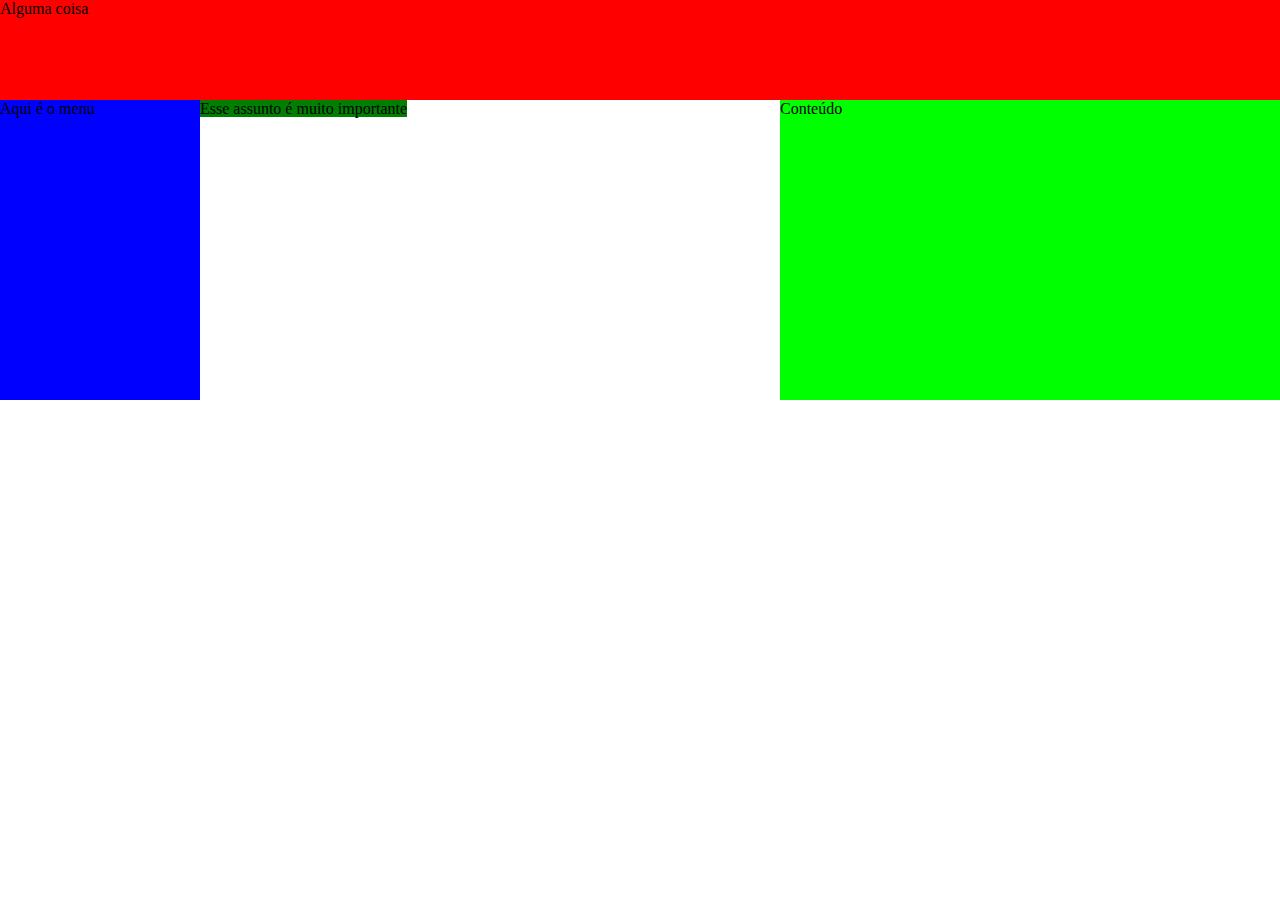
<file: Módulo2/Aula 19 - TAGs DIVs e spam/index.html>
<html>
	<head>
		<meta charset="utf-8"> 
		<tittle></tittle>
		<link href="style.css" rel="stylesheet">
	</head>
	<body>
		<div class="div"> Alguma coisa</div>
		<div class="menu"> Aqui é o menu</div>
		<span class="span"> Esse assunto é muito importante</span>
		<div class="conteudo"> Conteúdo</div>

	</body>
</html>
</file>
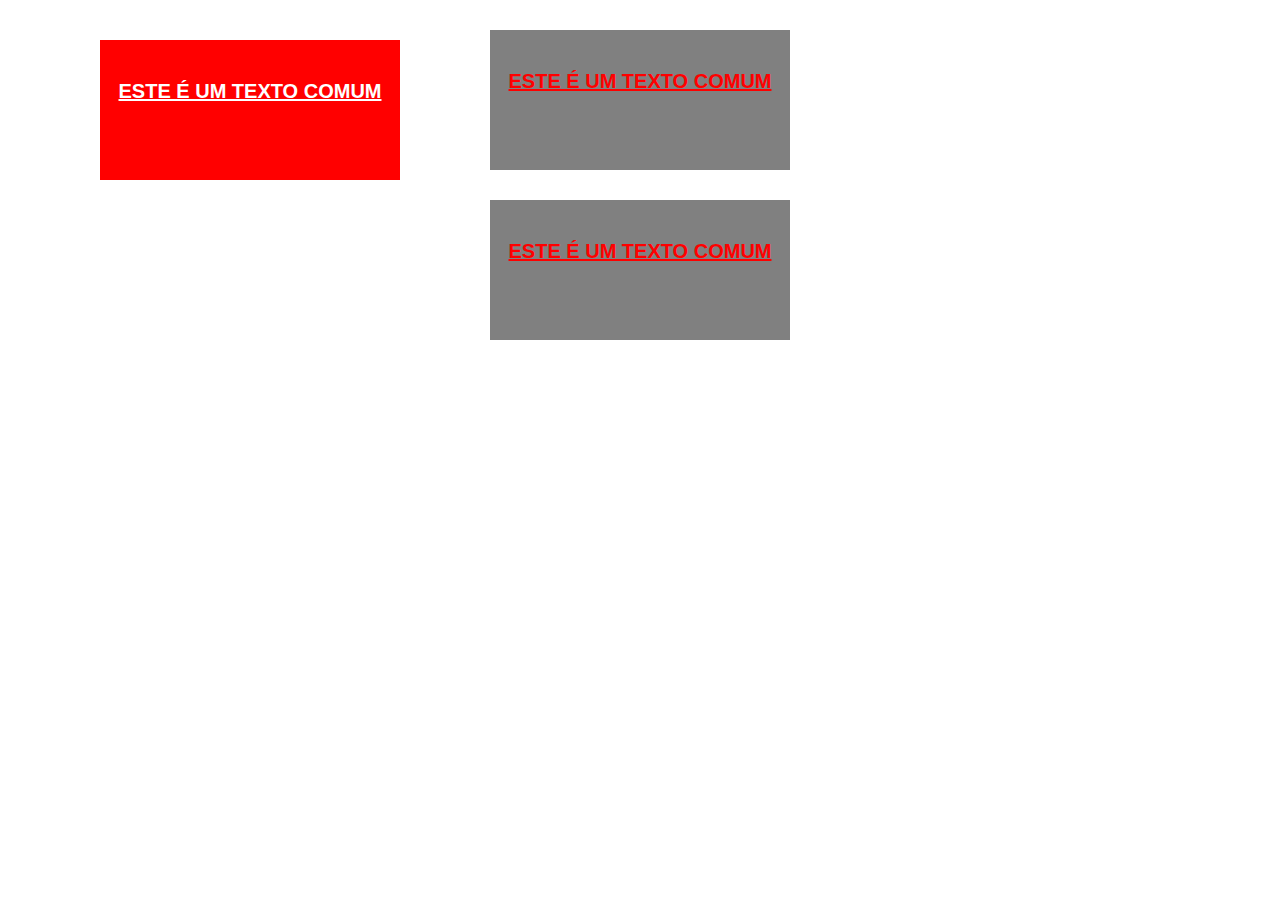
<file: Módulo2/Aula 23 - Elementos Flutuantes/index.html>
<html>
	<head>
		<meta charset="utf-8"> 
		<tittle></tittle>
		<link href="style.css" rel="stylesheet">
	</head>
	<body>
		<div class="form">Este é um texto comum</div>
		<div class="form">Este é um texto comum</div>
		<div class="form float">Este é um texto comum</div>
	</body>
</html>
</file>
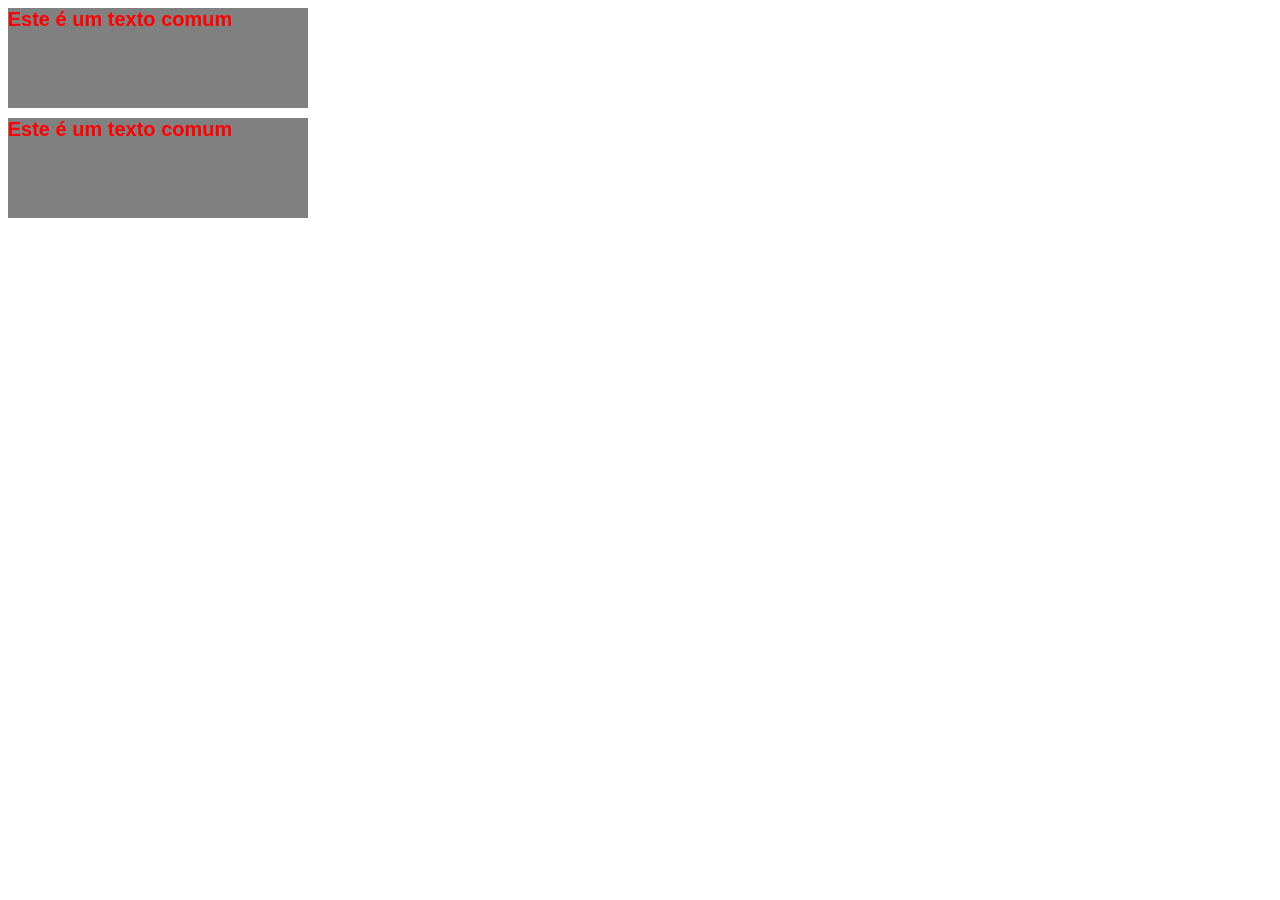
<file: Módulo2/Aula 24 - Elementos, block, inline-block/index.html>
<html>
	<head>
		<meta charset="utf-8"> 
		<tittle></tittle>
		<link href="style.css" rel="stylesheet">
	</head>
	<body>
		<div class="form">Este é um texto comum</div>
		<div class="form">Este é um texto comum</div>
	
	</body>
</html>
</file>
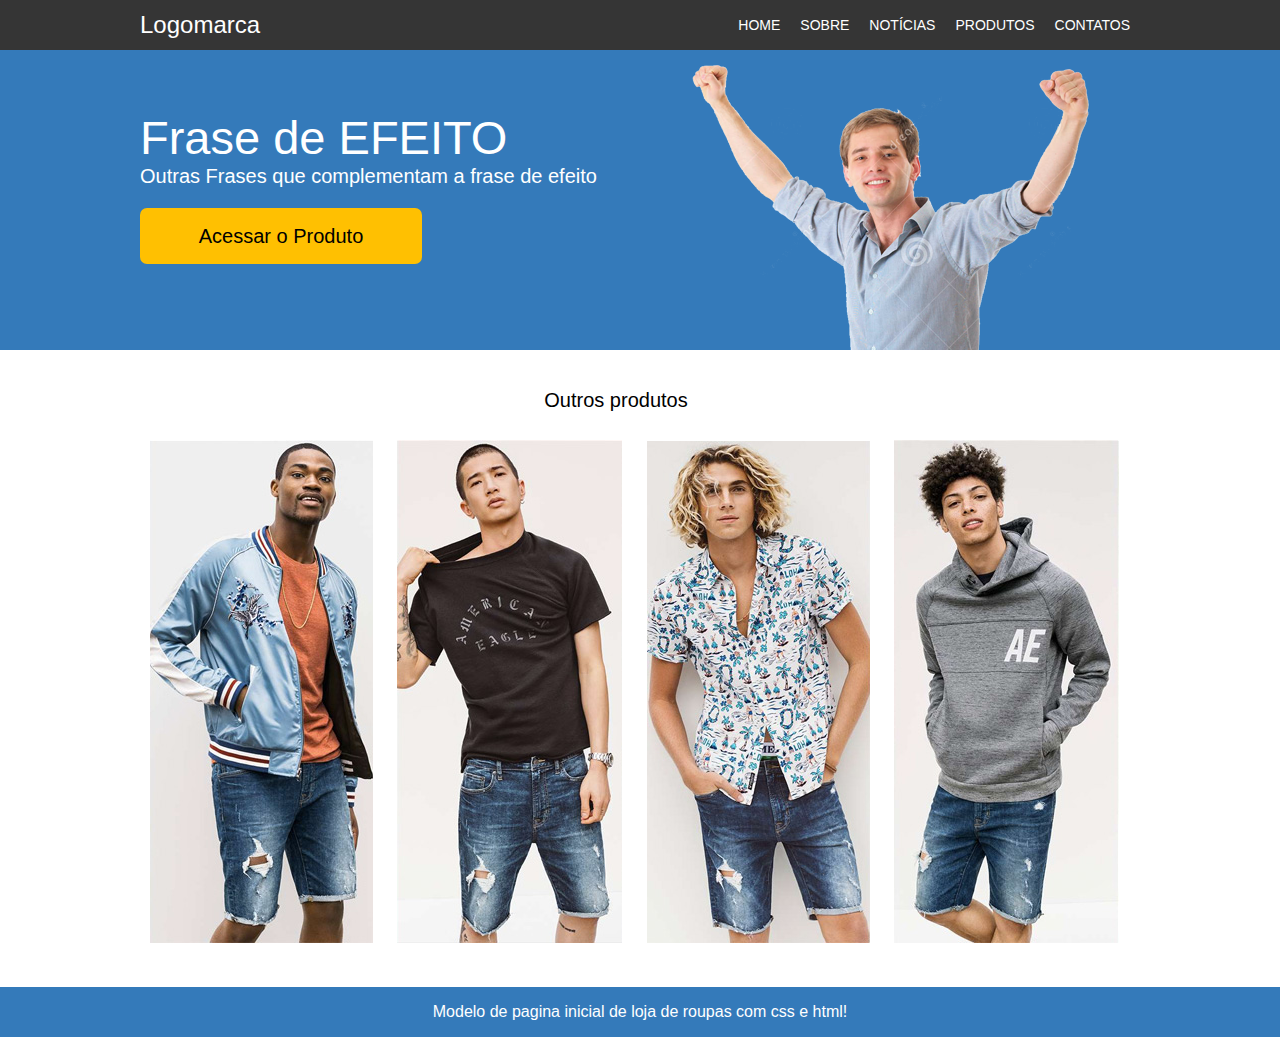
<file: Módulo2/Aula 31 e 32 - Transformando Imagem em HTML/index.html>
<!DOCTYPE html>
<html lang="en" dir="ltr">
  <head>
    <meta charset="utf-8">
    <link rel="stylesheet" type="text/css" href="estilo.css">
    <title></title>
  </head>
  <body>
    <div class="topo">
      <div class="topoInterior">
        <div class="logomarca">
          Logomarca
        </div>
        <div class="menu">
          <ul>
            <li>HOME</li>
            <li>SOBRE</li>
            <li>NOTÍCIAS</li>
            <li>PRODUTOS</li>
            <li>CONTATOS</li>
          </ul>
        </div>
      </div>
    </div>
    <div class="banner">
      <div class="bannerInterno">
        <div class="bannerEsquerda">
          <div class="frase1">
            Frase de EFEITO
          </div>
          <div class="frase2">
            Outras Frases que complementam a frase de efeito
          </div>
          <div class="botao">
            Acessar o Produto
          </div>
        </div>
        <div class="bannerDireita">
          <img src="imagens/homem.png">
        </div>
      </div>
    </div>
    <div class="conteudo">
      <div class="conteudoInterno">
        <div class="outrosProdutos">
          Outros produtos
        </div>
        <div class="fotos">
          <img src="imagens\banner1.jpg">
          <img src="imagens\banner2.jpg">
          <img src="imagens\banner3.jpg">
          <img src="imagens\banner4.jpg">
        </div>
      </div>
    </div>
    <div class="rodape">
      Modelo de pagina inicial de loja de roupas com css e html!
    </div>
  </body>
</html>
</file>
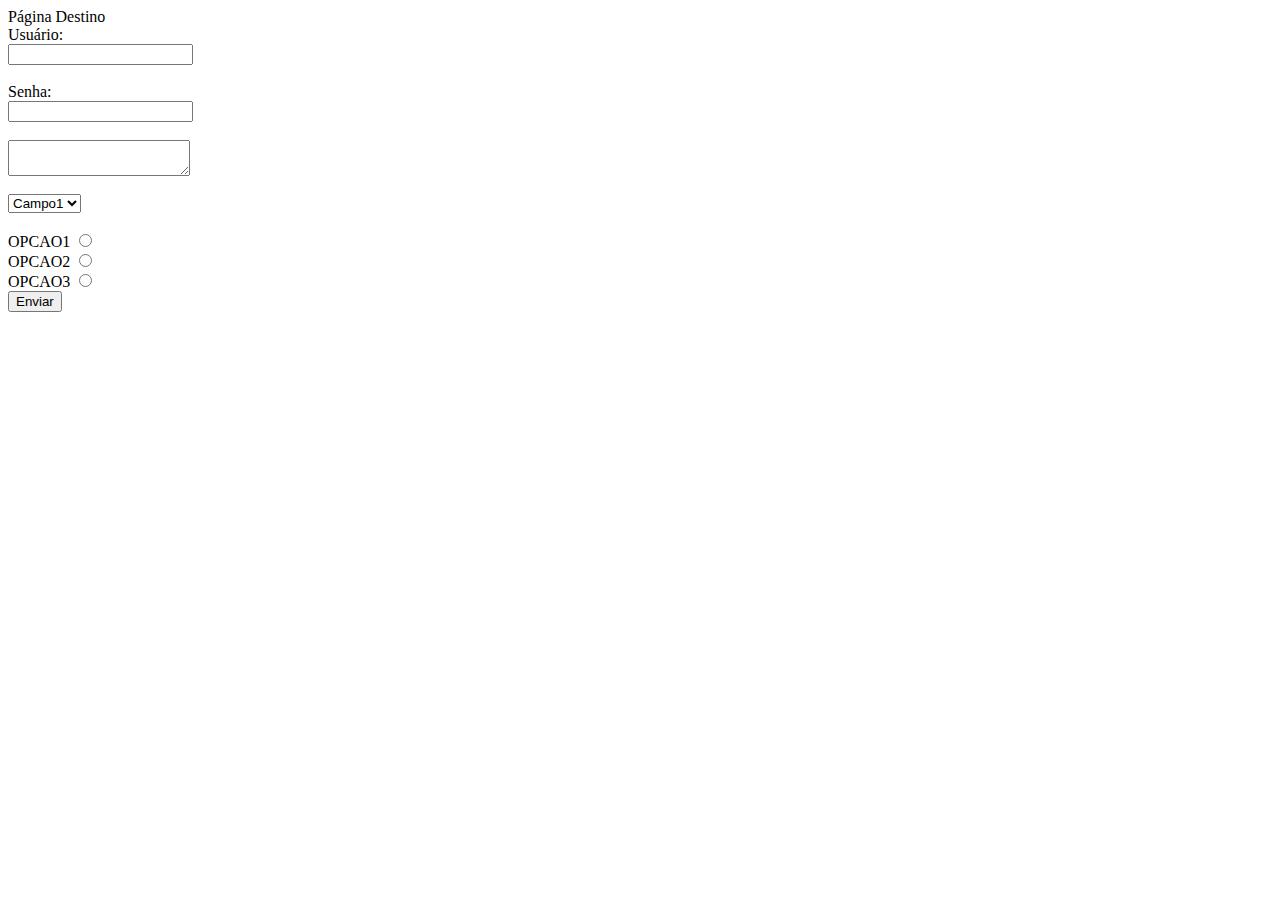
<file: Módulo2/Aula 12 - Formulários/index2.html>
<html>
	<head>
		<meta charset="utf-8"> 
		<tittle> Página Destino</tittle>
	</head>

  	<body>
  		<form method="GET">

  			Usuário: <br/>
  			<input input type="text" name="Login"/><br/><br/>

  			Senha: <br/>
  			<input type="password" name="senha"/><br/><br/>

  			<textarea name="campo">
  			</textarea><br/><br/>

  			<select name="opcoes">
  				<option value="1">Campo1</option>
  				<option value="2">Campo2</option>
  				<option value="3">Campo3</option>
  			</select><br/><br/>

  			OPCAO1
  			<input type="radio" name="radio" value="1"/><br/>
  			OPCAO2
   			<input type="radio" name="radio" value="2"/><br/>
   			OPCAO3
   			<input type="radio" name="radio" value="3"/><br/>

  			<input type="submit" value="Enviar">
  			
  		</form>
	</body>
</html>
</file>
<file: Módulo2/Aula 19 - TAGs DIVs e spam/style.css>
body{
	margin:0;
}
.div{
	width:100%;
	height:100px;
	background-color:#FF0000; 
}
.menu{
	width:200px;
	height:300px;
	background-color:#0000FF;
	float:left;  
}
.conteudo{
	width:500px;
	height:300px;
	background-color:#00FF00;
	float:right;  
}
.span{
	background-color:green; 
}
</file>
<file: Módulo2/Aula 23 - Elementos Flutuantes/style.css>
.form{
	width:300px;
	height:100px;
	color:red;
	font-size:20px; 
	background-color:grey; 
	font-family:Verdana, Arial; 
	font-weight:bold;
	text-align:center;
	text-transform:uppercase;
	text-decoration:underline;

	margin:auto;
	margin-top:30px;
	padding-top:40px; 
	margin-bottom:30px; 
}
.float{
	background-color:red;
	color:white;
	position:absolute;
	top:10px;
	left:100px;
}
</file>
<file: Módulo2/Aula 24 - Elementos, block, inline-block/style.css>
.form{
	width:300px;
	height:100px;
	color:red;
	font-size:20px; 
	background-color:grey; 
	font-family:Verdana, Arial; 
	font-weight:bold;
	text-align:left;

	margin-bottom:10px; 
	
}
</file>
<file: Módulo2/Aula 31 e 32 - Transformando Imagem em HTML/estilo.css>
* {
  font-family:arial;
}
body {
  margin:0;
  padding:0;
}

.topo {
  height:50px;
  background-color:#353535;
}

.topoInterior{
  width:1000px;
  margin:auto;
  color:#FFFFFF;
}

.logomarca{
  float:left;
  font-size:24px;
  line-height: 50px;
}

.menu{
  float:right;
}

.menu ul,
.menu li {
  margin:0;
  padding:0;
  list-style:none;
}

.menu li{
  float:left;
  padding-left:10px;
  padding-right:10px;
  line-height:50px;
  font-size:14px;
  cursor:pointer;
}

.menu li:hover{
  background-color:#3480c1
}

.banner{
  height:300px;
  background-color:#347aba;
}

.bannerInterno{
  width:1000px;
  margin:auto;
}

.bannerEsquerda{
  float:left;
}

.bannerDireita img{
  margin-right:50px;
}

.bannerDireita{
  float:right;
}

.frase1{
  font-size:47px;
  color:#FFFFFF;
  margin-top:60px;
}

.frase2{
  font-size:20px;
  color:#FFFFFF;
}

.botao{
  background-color: #FFC001;
  width: 282px;
  height: 56px;
  font-size:20px;
  text-align: center;
  line-height: 56px;
  margin-top:20px;
  cursor:pointer;
  border-radius:7px;
}

div .botao:hover{
  background-color:#FFFFFF;
}

.conteudo{
  width:1000px;
  margin:auto;
}

.conteudoInterno{
  width:1000px;
	margin:auto;
}

.outrosProdutos{
  height:90px;
  font-size:20px;
  text-align:center;
  line-height:100px;
  margin-left:400px;
}

.fotos img {
  margin-left:10px;
  margin-right:10px;
  cursor:pointer;
}

.rodape{
  background-color:#347aba;
	height:50px;
	text-align:center;
	line-height:50px;
	color:#FFFFFF;
	margin-top:40px;
}
</file>
